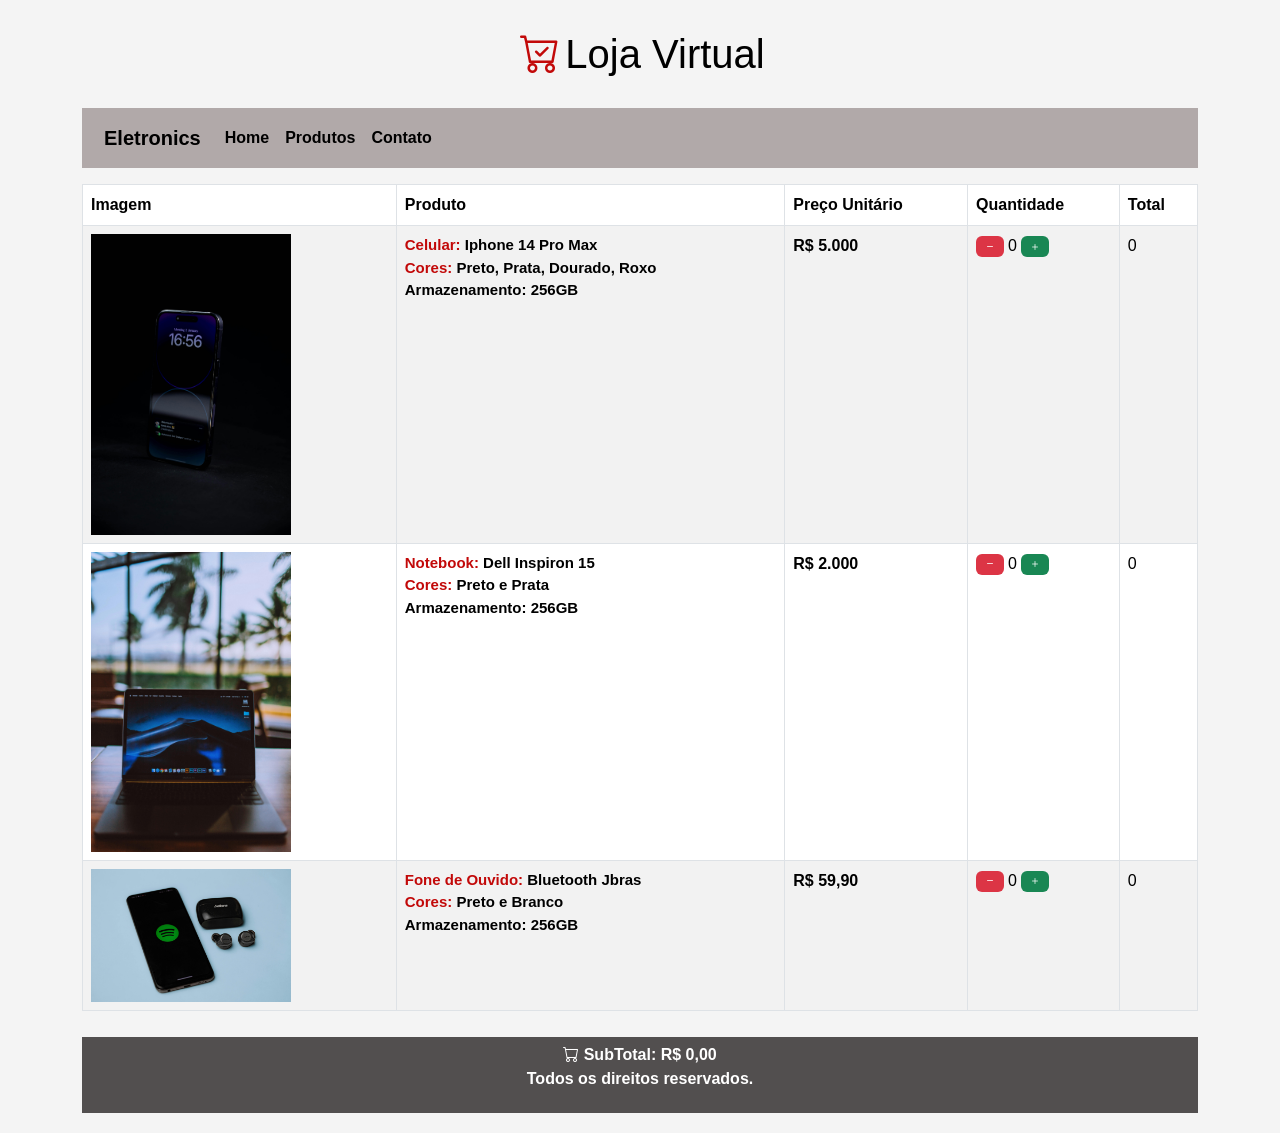
<file: carrinho-de-compras/index.html>
<!DOCTYPE html>
<html lang="pt-br">
<head>
    <meta charset="UTF-8">
    <meta name="viewport" content="width=device-width, initial-scale=1.0">
    <title>Carrinho de Compras</title>
    <link href="https://cdn.jsdelivr.net/npm/bootstrap@5.3.8/dist/css/bootstrap.min.css" rel="stylesheet" integrity="sha384-sRIl4kxILFvY47J16cr9ZwB07vP4J8+LH7qKQnuqkuIAvNWLzeN8tE5YBujZqJLB" crossorigin="anonymous">

    <link rel="stylesheet" href="https://cdn.jsdelivr.net/npm/bootstrap-icons@1.13.1/font/bootstrap-icons.min.css">

    <link rel="stylesheet" href="css/estilo.css">

   
   
  </head>
</head>
<body>

    <div class="container">

    <h1> <i class="bi bi-cart-check" style="color: rgb(194, 9, 9);"></i>Loja Virtual</h1>

    <nav class="navbar navbar-expand-lg bg-body-tertiary">
  <div class="container-fluid">
    <a class="navbar-brand" href="index.html">Eletronics</a>
    <button class="navbar-toggler" type="button" data-bs-toggle="collapse" data-bs-target="#navbarNav" aria-controls="navbarNav" aria-expanded="false" aria-label="Toggle navigation">
      <span class="navbar-toggler-icon"></span>
    </button>
    <div class="collapse navbar-collapse" id="navbarNav">
      <ul class="navbar-nav">
        <li class="nav-item">
          <a class="nav-link active" aria-current="page" href="home.html">Home</a>
        </li>
        <li class="nav-item">
          <a class="nav-link" href="index.html">Produtos</a>
        </li>
        <li class="nav-item">
          <a class="nav-link" href="contato.html">Contato</a>
        </li>
      </ul>
    </div>
  </div>
</nav>

    <div class="table-responsive">
    <table class="table table-hover table-bordered table-striped mt-3">
    <thead>
    <tr>
    <th>Imagem</th>
    <th>Produto</th>
    <th>Preço Unitário</th>
    <th>Quantidade</th>
    <th>Total</th>
    </tr>
    </thead>


    <tbody>
    <tr>
    <!--dados da minha tabela-->
    <td>
    <img src="img/celular.jpg" alt="Celular" width="200" height="200">
    </td>
    <td>
    <div class="texto">
    <span class="produto-item">Celular:</span> Iphone 14 Pro Max
    </div>
    <div class="texto">
     <span class="produto-item">Cores:</span> Preto, Prata, Dourado, Roxo
    </div>

    <div class="texto">
    Armazenamento: 256GB
    </div>
    </td>
    <td class="preco" id="valor_1">R$ 5.000</td>
     <td>
    <span class="badge bg-danger" onclick="alterarQtd(1, '-')"> <i class="bi bi-dash"></i> </span>

    <span id="quantidade_1">0</span>

    <span class="badge bg-success" onclick="alterarQtd(1, '+')"> <i class="bi bi-plus"></i> </span>

    </td>
    <td id="total_1">0</td>

    </tr>


       <tr>
    <!--dados da minha tabela-->
    <td>
    <img src="img/notebook.jpg" alt="Notebook" width="200" height="200">
    </td>
    <td>
    <div class="texto">
    <span class="produto-item">Notebook:</span> Dell Inspiron 15
    </div>
    <div class="texto">
    <span class="produto-item">Cores:</span> Preto e Prata
    </div>

    <div class="texto">
    Armazenamento: 256GB
    </div>
    </td>
    <td class="preco" id="valor_2">R$ 2.000</td>
    <td>
     <span class="badge bg-danger" onclick="alterarQtd(2, '-')"> <i class="bi bi-dash"></i> </span>
    <span id="quantidade_2">0</span>
    <span class="badge bg-success" onclick="alterarQtd(2, '+')"> <i class="bi bi-plus"></i> </span>

   
    <td id="total_2">0</td>

    </tr>

       <tr>
    <!--dados da minha tabela-->
    <td>
    <img src="img/fone.jpg" alt="Fone de Ouvido" width="200" height="200">
    </td>
    <td>
    <div class="texto">
    <span class="produto-item">Fone de Ouvido:</span> Bluetooth Jbras
    </div>
    <div class="texto">
    <span class="produto-item">Cores:</span> Preto e Branco
    </div>

    <div class="texto">
    Armazenamento: 256GB
    </div>
    </td>
    <td class="preco" id="valor_3">R$ 59,90</td>
     <td>
     <span class="badge bg-danger" onclick="alterarQtd(3, '-')"> <i class="bi bi-dash"></i> </span>
    <span id="quantidade_3">0</span>
    <span class="badge bg-success" onclick="alterarQtd(3, '+')"> <i class="bi bi-plus"></i> </span>


    </td>
    <td id="total_3">0</td>

    </tr>

    </tbody>

    </table>
    </div>

    

    <footer class="text-center">
    <span>
    <i class="bi bi-cart"></i>
    SubTotal: R$ 0,00
    </span>

    <p>Todos os direitos reservados.</p>
    </footer>
    </div>

    <script src="https://cdn.jsdelivr.net/npm/bootstrap@5.3.8/dist/js/bootstrap.bundle.min.js" integrity="sha384-FKyoEForCGlyvwx9Hj09JcYn3nv7wiPVlz7YYwJrWVcXK/BmnVDxM+D2scQbITxI" crossorigin="anonymous"></script>

    <script src="script.js"></script>
</body>
</html>
</file>
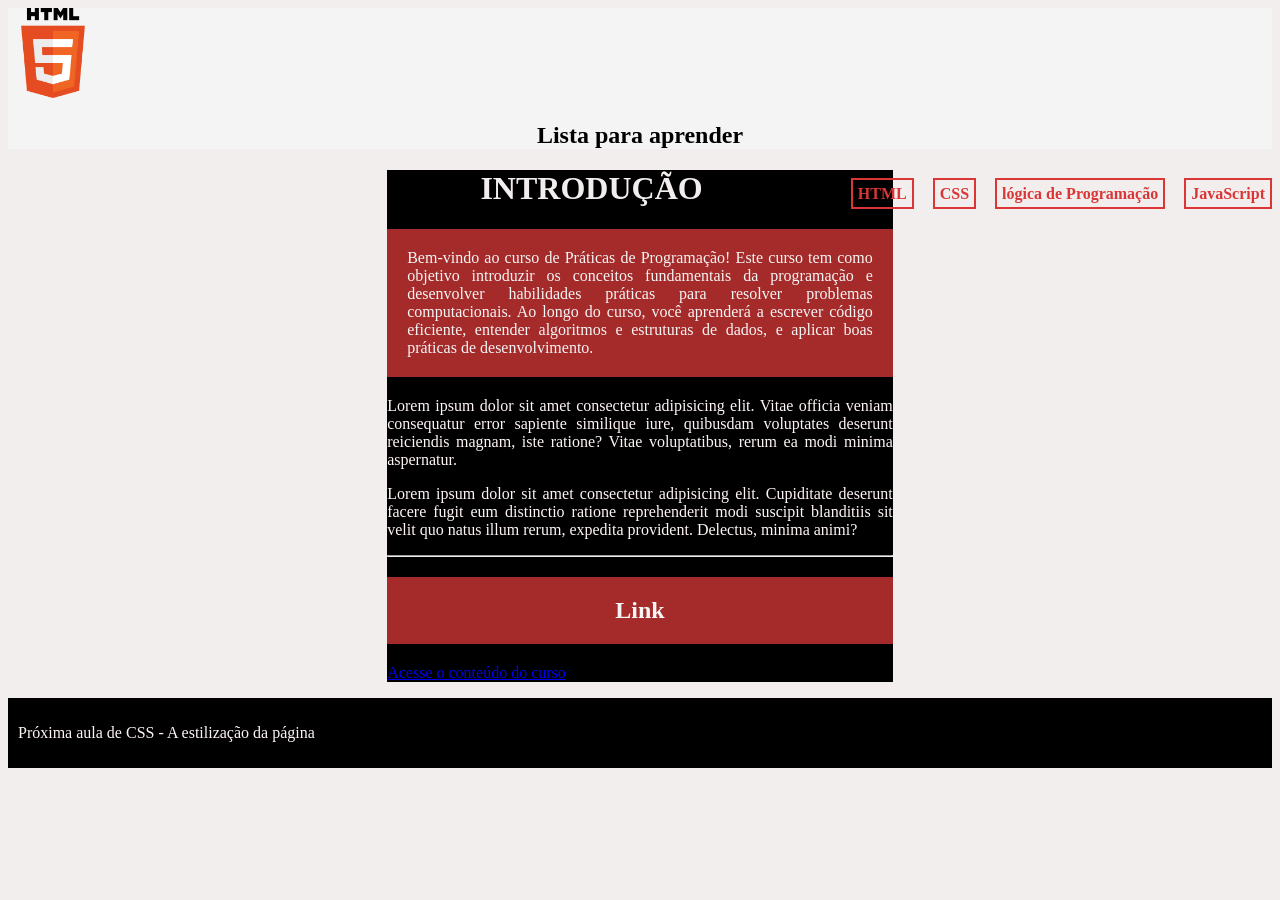
<file: introducao.html>
<!DOCTYPE html>
<html lang="pt-br">
<head>
    <meta charset="UTF-8">
    <meta name="viewport" content="width=device-width, initial-scale=1.0">
    <title>Práticas de Programação</title>

    <style>

        body {
        background-color: #f3eeee;
        color: #fff5f5;
        }

    h1{
        color: #f3eeee;
        text-align: center;
        text-transform: uppercase;
        
    }


    h2 {
        color: #000000;
        text-align: center;
    }

    p {
        text-align: justify;
        color: #fff5f5;
    }

    header {
        background-color: #f4f4f4;
       
    }

    main {
        margin: auto 30%;
        background-color: #000000;
    }

    .destaque {
        background-color: brown;
        color: whitesmoke;
        padding: 20px;
        margin-bottom: 20px;
    }
       
    #img-logo {
        width: 50px;
    }

   nav li {
        display: inline;
        margin-left: 15px;
        color: rgb(218, 54, 54);
        font-weight: bold;
        border: 2px solid rgb(218, 54, 54);
        padding: 5px;
    }

    nav {
        float: right;
    }

    footer {
        background-color: #000000;
        text-align: center;
        padding: 10px;
    }
    </style>



</head>
<body>

    <header>
    <img id="img-logo" src="img/html-logo.png" style="width:90px;height:auto;">

     <h2>Lista para aprender</h2>
     <nav>
        <ul>
        <li>HTML</li> 
        <li>CSS</li>
        <li>lógica de Programação</li>
        <li>JavaScript</li>
        </ul>
        </nav>
    </header>

    <main>
    <h1>Introdução</h1>
    <p class="destaque">Bem-vindo ao curso de Práticas de Programação! Este curso tem como objetivo introduzir os conceitos fundamentais da programação e desenvolver habilidades práticas para resolver problemas computacionais. Ao longo do curso, você aprenderá a escrever código eficiente, entender algoritmos e estruturas de dados, e aplicar boas práticas de desenvolvimento.</p>

    <p>
        Lorem ipsum dolor sit amet consectetur adipisicing elit. Vitae officia veniam consequatur error sapiente similique iure, quibusdam voluptates deserunt reiciendis magnam, iste ratione? Vitae voluptatibus, rerum ea modi minima aspernatur.
    </p>

   <p>
    Lorem ipsum dolor sit amet consectetur adipisicing elit. Cupiditate deserunt facere fugit eum distinctio ratione reprehenderit modi suscipit blanditiis sit velit quo natus illum rerum, expedita provident. Delectus, minima animi?
   </p>

    <hr>
    
    <h2 class="destaque">Link</h2>
    <p>
        <a target="_blank" href="https://www.w3schools.com/html/default.asp">Acesse o conteúdo do curso</a>
        </p>
        </main>
    <footer>
    <p>Próxima aula de CSS - A estilização da página</p>
    </footer>
</body>
</html>
</file>
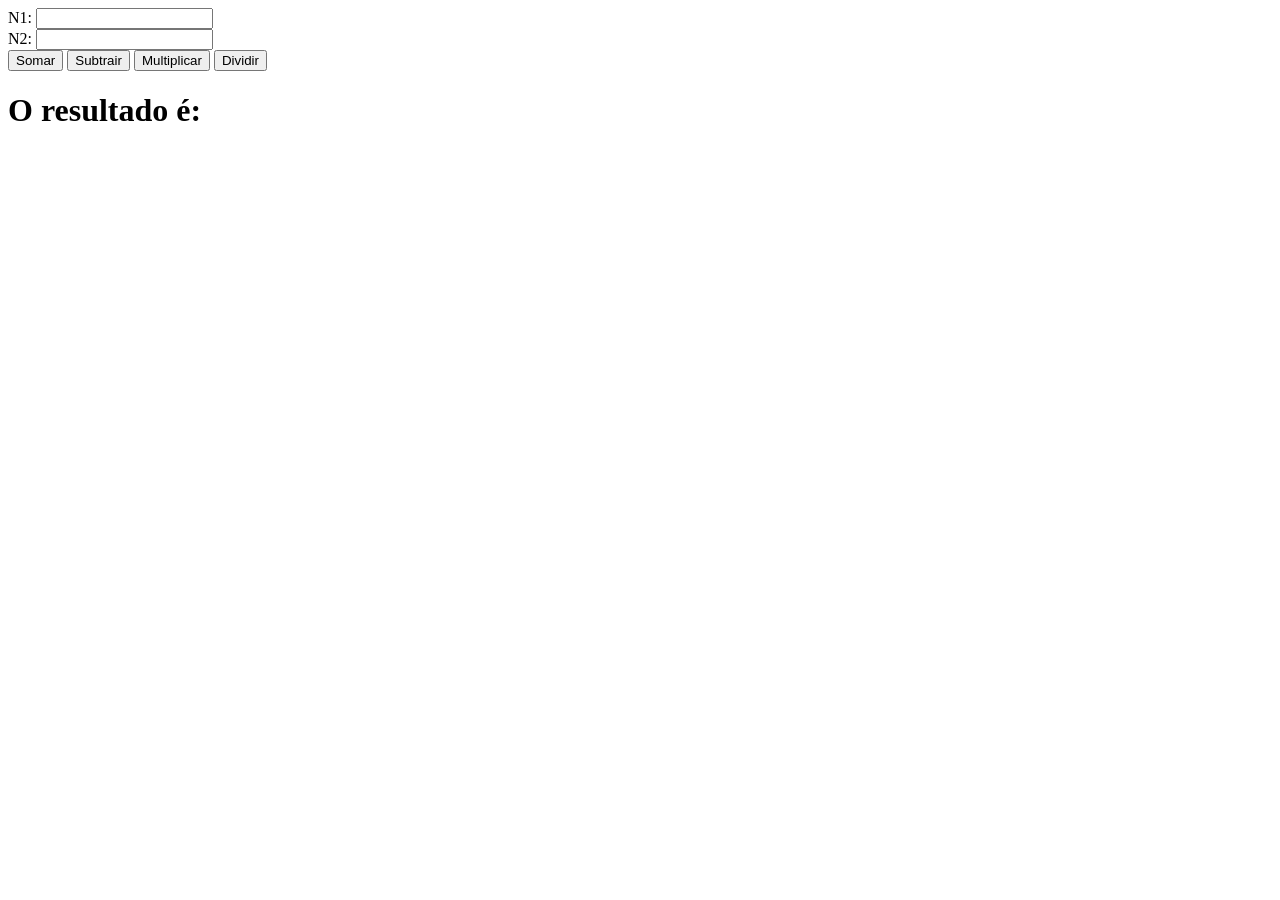
<file: funcoes/funcoes.html>
<!DOCTYPE html>
<html lang="en">
<head>
    <meta charset="UTF-8">
    <meta name="viewport" content="width=device-width, initial-scale=1.0">
    <title>Aprendendo sobre Funções</title>
</head>
<body>

    <form action="">
    
        N1: <input type="text" id="n1"> <br>
        N2: <input type="text" id="n2"> <br>

        <input type="button" value="Somar" onclick="somar()">
        <input type="button" value="Subtrair" onclick="subtrair()">
        <input type="button" value="Multiplicar" onclick="multiplicar()">
        <input type="button" value="Dividir" onclick="dividir()">

        <h1 id="resultado">O resultado é:</h1>

    </form>
  
    
    <script src="funcoes.js"></script>
</body>
</html>
</file>
<file: carrinho-de-compras/css/estilo.css>
* {
    margin: 0;
    padding: 0;
    box-sizing: border-box;
}

body {
   font-family: 'Lucida Sans', 'Lucida Sans Regular', 'Lucida Grande', 'Lucida Sans Unicode', Geneva, Verdana, sans-serif;
    background-color: #f4f4f4;
    padding: 20px;
}


img {
    max-width: 100%;
    height: auto;
}


@media (max-width: 576px) {
    body {
        padding: 10px;
    }
    h1 {
        font-size: 1.5rem;
    }
}
nav.navbar, .navbar {
    background-color: #b1a9a9 !important;
    color: #000000 !important;
    padding: 10px;
    display: flex;
    justify-content: space-between;
    align-items: center;
    font-family: 'Lucida Sans', 'Lucida Sans Regular', 'Lucida Grande', 'Lucida Sans Unicode', Geneva, Verdana, sans-serif;
    font-weight: 800;
}


nav.navbar a,
nav.navbar .nav-link,
nav.navbar .navbar-brand {
    color: #000000 !important;
}

nav.navbar .nav-link:hover {
    color: #1d1919 !important;
}

h1 {
    text-align: center;
    margin-bottom: 20px;
    padding: 10px;
   font-family: Impact, Haettenschweiler, 'Arial Narrow Bold', sans-serif;
   font-weight: 200;
   color: #000000;
}

.bi-cart-check {
    margin: 5px;
}

.texto {
    font-weight: bold;
    color: #000000;
    font-size: 15px;
}

.produto-item {
    font-weight: bold;
    color:  rgb(194, 9, 9);
}

.preco {
    font-weight: bold;
    
}

footer {
    text-align: center;
    margin-top: 10px;
    padding: 6px;
    background-color: #524f4f;
    color: #fff;
    font-weight: bolder;
}
</file>
